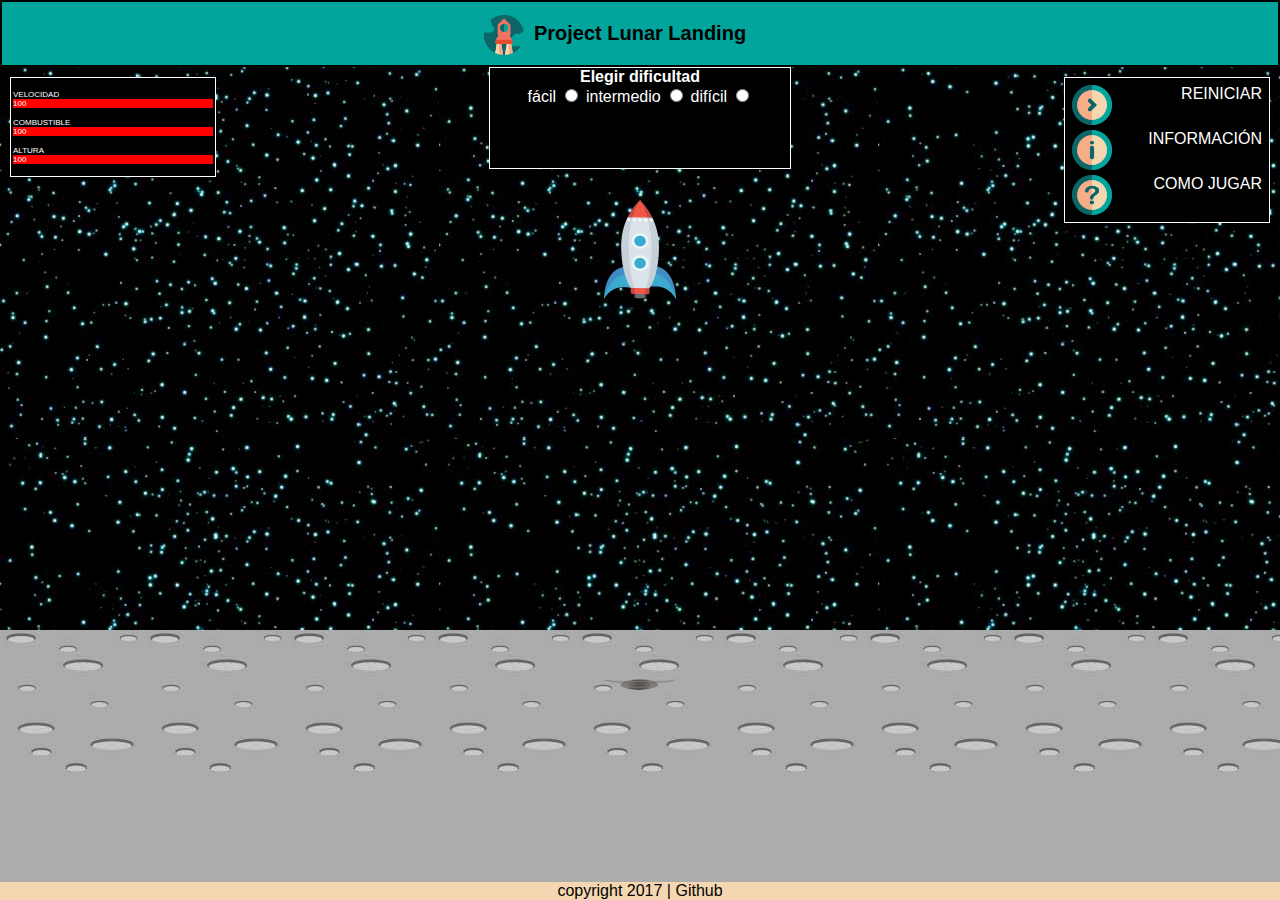
<file: index.html>
<!DOCTYPE html>
<html lang="es">

<head>
    <meta charset="UTF-8">
    <meta name="viewport" content="width=device-width, initial-scale=1.0">
    <meta http-equiv="X-UA-Compatible" content="ie=edge">
    <link rel="stylesheet" href="css/style.css">
    <script src="js/js.js"></script>
    <title>Proyect Lunar Landing</title>
</head>

<body>
    <main>
        <div id="fondo">
            <header>
                <h1>Project Lunar Landing</h1>
            </header>
            <nav>
                <div id="showm"></div>
                <div class="menu">
                    <div id="hidem"></div>
                    <ul>
                        <li class="play">
                            <a href="index.html">
                                <p>REINICIAR</p>
                            </a>
                        </li>
                        <li class="about">
                            <a href="about.html">
                                <p>INFORMACIÓN</p>
                            </a>
                        </li>
                        <li class="howto">
                            <a href="howto.html">
                                <p>COMO JUGAR</p>
                            </a>
                        </li>
                    </ul>
                </div>
            </nav>
            <aside>
                <div class="panel">
                    <ul>
                        <li class="speed"><p>VELOCIDAD</p><p>100</p></li>
                        <li class="fuel"><p>COMBUSTIBLE</p><p>100</p></li>
                        <li class="height"><p>ALTURA</p><p>100</p></li>
                    </ul>
                </div>
            </aside>
            <section id="iniciar">
                <h3>Info</h3>
                <article>
                    <form id="dificultad">
                        <h2>Elegir dificultad</h2>
                        <label>fácil
                            <input id="easy" type="radio" name="radio" value="FÁCIL">
                        </label>
                        <label>intermedio
                            <input id="mid" type="radio" name="radio" value="INTERMEDIO">
                        </label>
                        <label>difícil
                            <input id="hard" type="radio" name="radio" value="DIFÍCIL">
                        </label>
                    </form>
                </article>
            </section>
            <figure>
                <div id="nave"></div>
                <div id="sombra"></div>
            </figure>
        </div>
        <div id="suelo">
            <footer>
                <p>copyright 2017 | <a href="https://github.com/v4nnig/lmsgi_tema02_LunarLanding_JavaScript">Github</a></p>
            </footer>
        </div>
    </main>
</body>

</html>
</file>
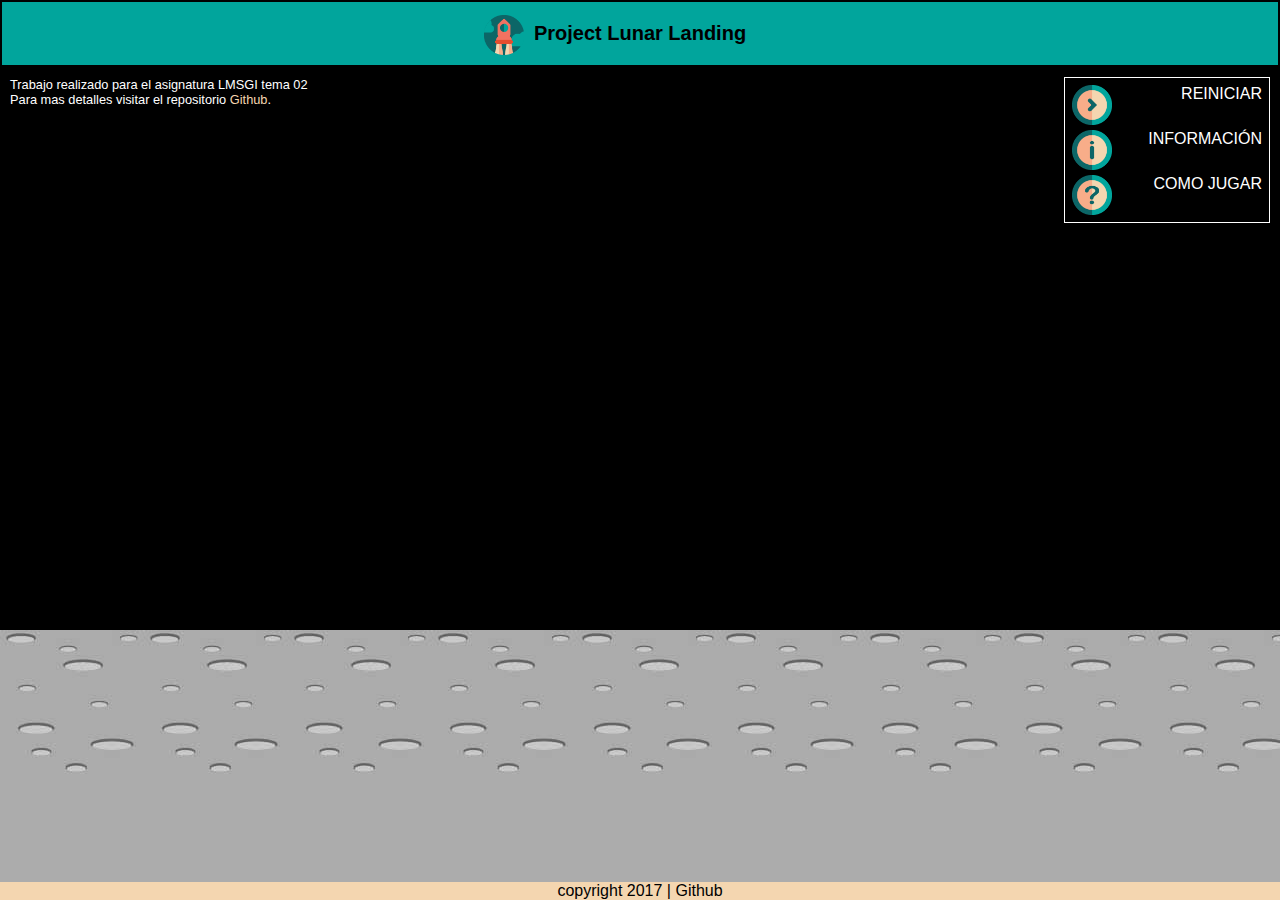
<file: about.html>
<!DOCTYPE html><html lang="es"><head><meta charset="UTF-8"><meta name="viewport" content="width=device-width,initial-scale=1"><meta http-equiv="X-UA-Compatible" content="ie=edge"><link rel="stylesheet" href="css/style.css"><script src="js/hidem.js"></script><title>Proyect Lunar Landing</title></head><body><main><div id="fondo"><header><h1>Project Lunar Landing</h1></header><nav><div id="showm"></div><div class="menu"><div id="hidem"></div><ul><li class="play"><a href="index.html"><p>REINICIAR</p></a></li><li class="about"><a href="about.html"><p>INFORMACIÓN</p></a></li><li class="howto"><a href="howto.html"><p>COMO JUGAR</p></a></li></ul></div></nav><section id="pages"><article id="about"><p>Trabajo realizado para el asignatura LMSGI tema 02</p><p>Para mas detalles visitar el repositorio <a href="http://google.es">Github</a>.</p></article></section></div><div id="suelo"><footer><p>copyright 2017 | <a href="https://github.com/v4nnig/lmsgi_tema02_LunarLanding_JavaScript">Github</a></p></footer></div></main></body></html>
</file>
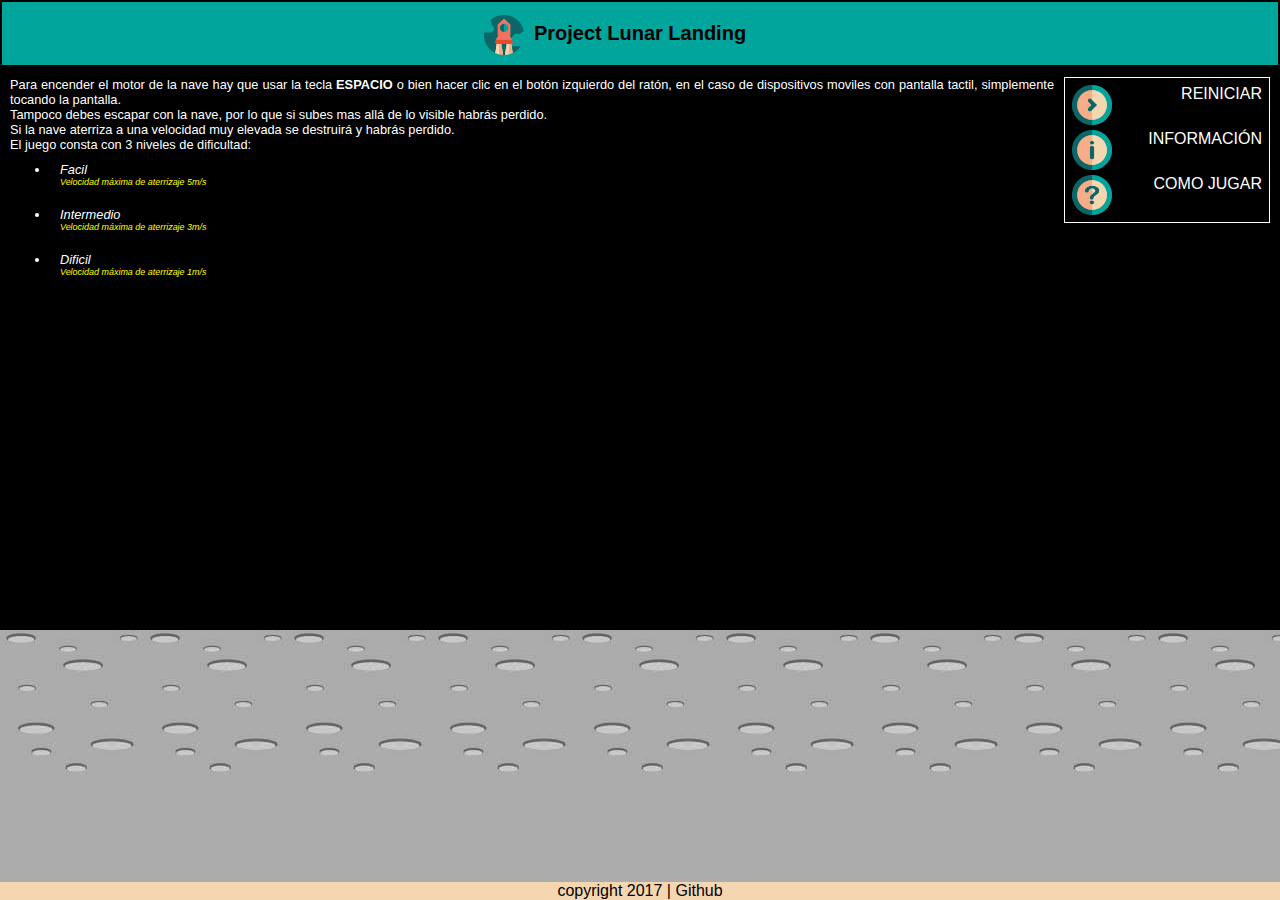
<file: howto.html>
<!DOCTYPE html><html lang="es"><head><meta charset="UTF-8"><meta name="viewport" content="width=device-width,initial-scale=1"><meta http-equiv="X-UA-Compatible" content="ie=edge"><link rel="stylesheet" href="css/style.css"><script src="js/hidem.js"></script><title>Proyect Lunar Landing</title></head><body><main><div id="fondo"><header><h1>Project Lunar Landing</h1></header><nav><div id="showm"></div><div class="menu"><div id="hidem"></div><ul><li class="play"><a href="index.html"><p>REINICIAR</p></a></li><li class="about"><a href="about.html"><p>INFORMACIÓN</p></a></li><li class="howto"><a href="howto.html"><p>COMO JUGAR</p></a></li></ul></div></nav><section id="pages"><article id="howto"><p>Para encender el motor de la nave hay que usar la tecla <strong>ESPACIO</strong> o bien hacer clic en el botón izquierdo del ratón, en el caso de dispositivos moviles con pantalla tactil, simplemente tocando la pantalla.</p><p>Tampoco debes escapar con la nave, por lo que si subes mas allá de lo visible habrás perdido.</p><p>Si la nave aterriza a una velocidad muy elevada se destruirá y habrás perdido.</p><p>El juego consta con 3 niveles de dificultad:</p><ul><li>Facil<p class="leyenda">Velocidad máxima de aterrizaje 5m/s</p></li><li>Intermedio<p class="leyenda">Velocidad máxima de aterrizaje 3m/s</p></li><li>Dificil<p class="leyenda">Velocidad máxima de aterrizaje 1m/s</p></li></ul></article></section></div><div id="suelo"><footer><p>copyright 2017 | <a href="https://github.com/v4nnig/lmsgi_tema02_LunarLanding_JavaScript">Github</a></p></footer></div></main></body></html>
</file>
<file: css/style.css>
figure,main{width:100%;height:100%}figure #nave,figure #sombra{position:absolute;left:50%;transform:translate(-50%,0);background-size:cover;width:72px;height:119px;background-image:url(../img/cohetesp.png)}a,abbr,acronym,address,applet,b,big,blockquote,body,caption,center,cite,code,dd,del,dfn,div,dl,dt,em,fieldset,font,form,h1,h2,h3,h4,h5,h6,html,i,iframe,img,ins,kbd,label,legend,li,object,ol,p,pre,q,s,samp,small,span,strike,strong,sub,sup,tt,u,ul,var{margin:0;padding:0;border:0;outline:0;font-size:100%;vertical-align:baseline;background:0 0}main{position:absolute;font-family:Verdana,Geneva,Tahoma,sans-serif}a{color:#fff;text-decoration:none}a:hover{color:#0ff}#fondo{background:url(../img/cielo.jpg);height:70%}section a{color:#f4d6b0}section h3{display:none}.leyenda{color:#ff0;font-size:.7em}#howto li{text-align:left;padding:10px;margin-left:40px;font-style:italic}#suelo{background-image:url(../img/suelo.jpg);height:30%}figure{z-index:1;position:relative;text-align:center;margin:0;top:0}figure #nave{bottom:60%;background-repeat:no-repeat;background-position:0 0}figure #sombra{bottom:-100px;background-position:-216px 0}@media only screen and (min-width:600px){#dificultad,h1{text-align:center}.menu li,h1::before{background-size:40px;background-image:url(../img/iconsv2.png)}.menu li,.panel li{list-style:none;background-repeat:no-repeat}header{z-index:2;position:relative;background-color:#01a59c}h1{padding:1em;font-size:20px;border-width:.1em;border-color:#000;border-style:solid;color:#000}#dificultad,.menu,.panel{border:1px solid #fff}h1::before{content:"";position:absolute;width:40px;height:40px;margin-left:-50px;top:15px}#dificultad{z-index:3000;position:fixed;left:50%;height:100px;width:300px;transform:translate(-50%,0);color:#fff;background-color:#000}section#pages{z-index:200;width:100%;height:100%;margin-bottom:0;background-color:rgba(0,0,0,.8);font-size:.8em}#pages article,.menu,.panel,.panel li{background-color:#000}#pages article{color:#fff;height:100%;padding:10px;text-align:justify}#hidem,#showm{display:none}.menu,.panel{width:200px;color:#fff;padding:2px;margin:10px}.menu{position:relative;z-index:10;float:right;text-align:right}.menu li{height:40px;margin:5px}.play{background-position:0 -120px}.play:hover{background-position:0 -320px}.about{background-position:0 -80px}.about:hover{background-position:0 -280px}.howto{background-position:0 -40px}.howto:hover{background-position:0 -240px}.panel{float:left;text-align:left}.panel li{font-size:.5em;color:#fff;margin:10px 0;width:100%}.fuel :nth-child(2),.height :nth-child(2),.speed :nth-child(2){background-color:red;width:100%}}@media only screen and (max-width:600px){#dificultad,h1{text-align:center}#dificultad,#pages article{background-color:#000;color:#fff}#hidem,#showm{position:absolute;background-image:url(../img/iconsv2.png);background-size:40px;top:.1em;left:.1em;width:40px;height:40px}header{z-index:2;position:relative;background-color:#01a59c}h1{padding:1em;font-size:90%;border-color:#000;border-style:solid;color:#000}#dificultad{z-index:3000;position:fixed;left:50%;height:100px;width:90%;transform:translate(-50%,0);border:1px solid #fff}section#pages{z-index:200;width:100%;height:100%;margin-bottom:0;background-color:rgba(0,0,0,.8);font-size:.6em}#pages article{height:600px;padding:10px;text-align:justify}#showm{z-index:1000;display:inline-block}#hidem{background-position:0 -200px}.menu{z-index:1001;display:none;position:fixed;top:0;width:100%;height:100%;background-color:#263238}.menu li{list-style:none;position:relative;text-align:center;line-height:100px}.howto,.play{outline:#90A4AE groove 1px}.panel{position:fixed;text-align:left;background-color:#000;border-right:1px solid #fff;height:100%}.panel li{list-style:none;background-repeat:no-repeat;font-size:.5em;color:#fff;margin:2px;padding-top:20px;height:100px}.fuel :nth-child(2),.height :nth-child(2),.speed :nth-child(2){background-color:red;height:100%}}#suelo{position:relative}footer{position:absolute;width:100%;bottom:0}footer p{text-align:center;background-color:#f4d6b0}footer a{color:#000}
</file>
